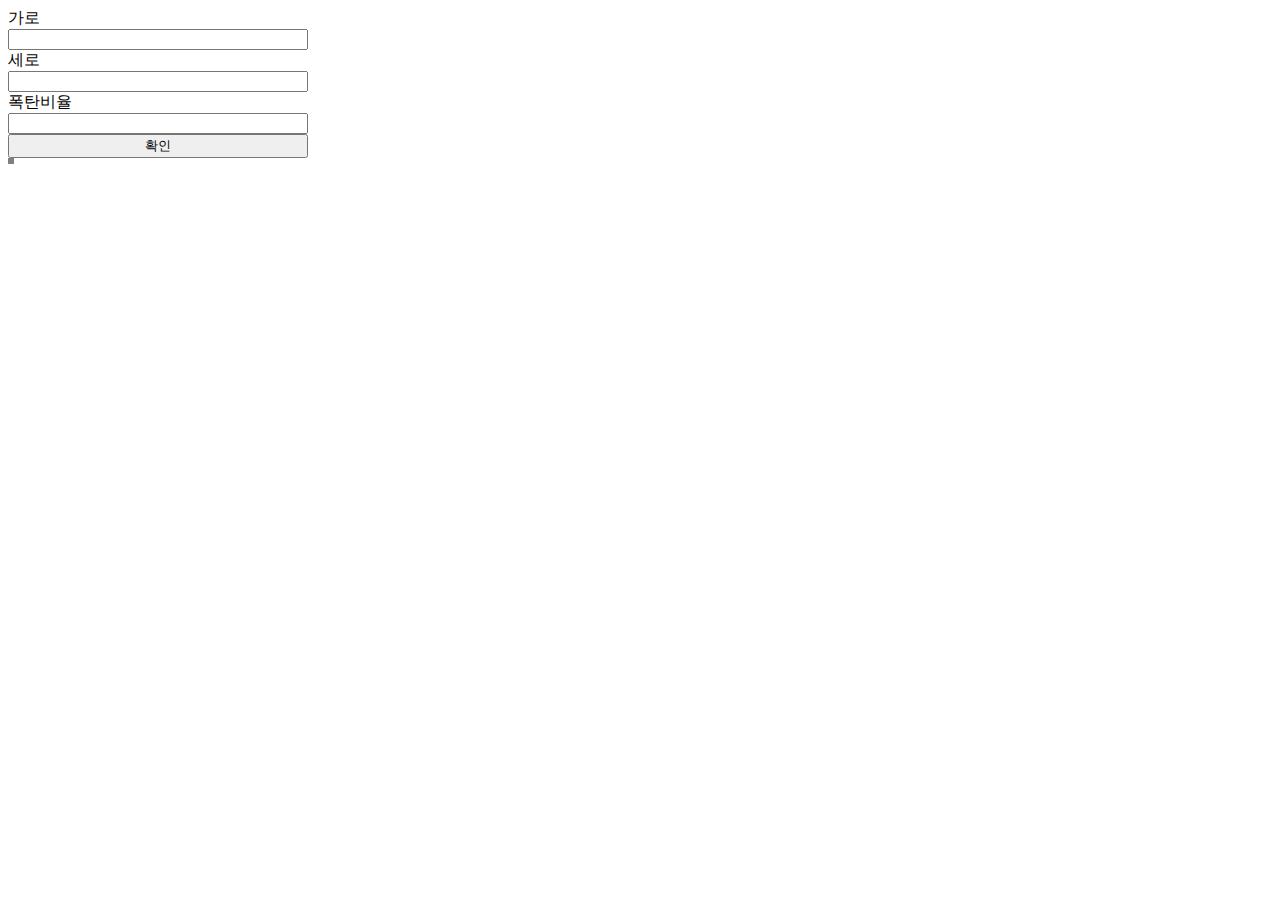
<file: index.html>
<!DOCTYPE html>
<html>
    <head>
        <link rel="stylesheet" href="main.css">
    </head>
    <script src="main.js"></script>
    <body>
        <div id="input">
            <text>가로</text>
            <input type="text" id="input_x">
            <text>세로</text>
            <input type="text" id="input_y">
            <text>폭탄비율</text>
            <input type="text" id="rate">
            <button onclick="start()">확인</button>
        </div>
        <table id = "table"></table>
    </body>
</html>
</file>
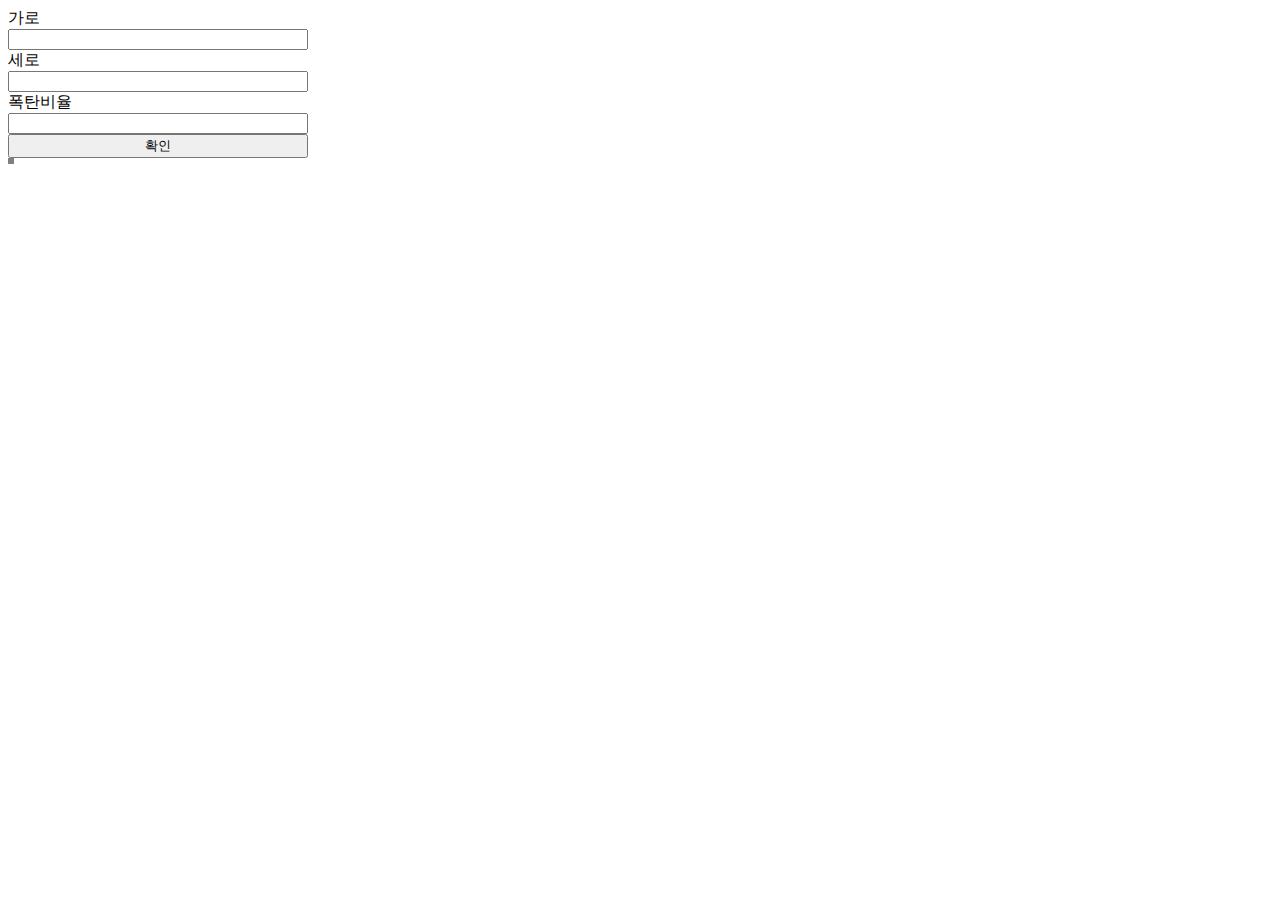
<file: main.html>
<!DOCTYPE html>
<html>
    <head>
        <link rel="stylesheet" href="main.css">
    </head>
    <script src="main.js"></script>
    <body>
        <div id="input">
            <text>가로</text>
            <input type="text" id="input_x">
            <text>세로</text>
            <input type="text" id="input_y">
            <text>폭탄비율</text>
            <input type="text" id="rate">
            <button onclick="start()">확인</button>
        </div>
        <table id = "table"></table>
    </body>
</html>
</file>
<file: main.css>
table, tr, td{
    border-style: solid;
    text-align: center;
}

td{
    width: 50px;
    height: 50px;
}

#input{
    display: grid;
    grid-template-columns: 300px;
}

.green{
    background-color: green;
}
</file>
